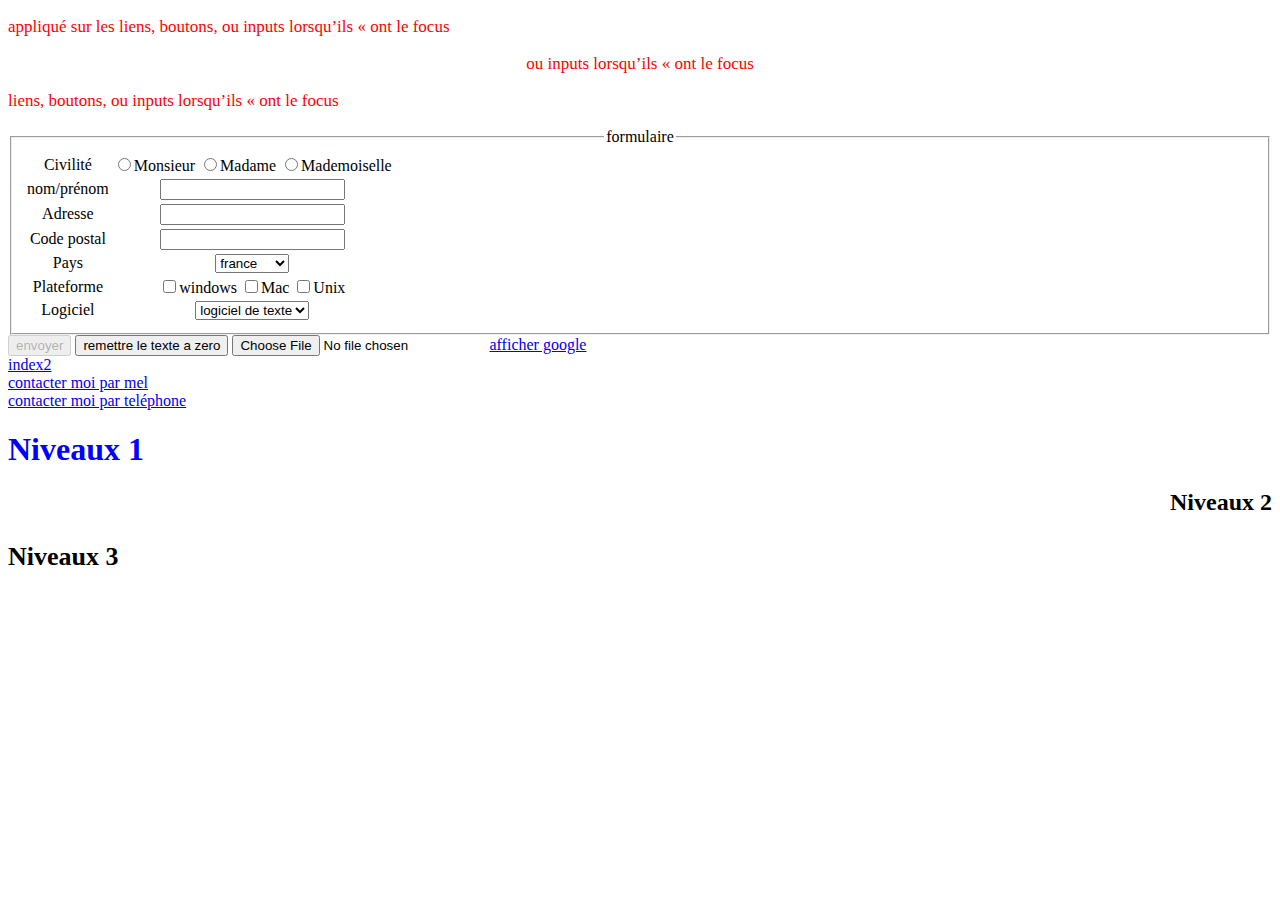
<file: Formulaire.html>
﻿<!DOCTYPE html>

<html lang="en" xmlns="http://www.w3.org/1999/xhtml">
<head>
    <meta charset="utf-8" />
    <title>formulaire</title>
    <style type="text/css">
    p{
    color: red;
   
    }
    h1{
    color:blue;

    }
    h2{
    text-align:right;

    }
    h3{
    font-size: 26px;
    }
    #p2{
     text-align: center;
    }
    .parag{
    font-size: 17px;
    }

    </style>
</head>
<body>
<div class="parag">
<p>appliqué sur les liens, boutons, ou inputs lorsqu’ils « ont le
focus </p>
<p id="p2"> ou inputs lorsqu’ils « ont le
focus </p>
<p> liens, boutons, ou inputs lorsqu’ils « ont le
focus </p>
</div>
<fieldset Align="center">
<legend> formulaire </legend>
<table>
<tr>
<td>Civilité </td>
<td><input type="radio" id="Monsieur" name="civilité"/>Monsieur 
<input type="radio" id="Madame" name="civilité"/>Madame 
<input type="radio" id="Mademoiselle" name="civilité"/>Mademoiselle </td> </tr>
<tr> <td>nom/prénom</td>
<td><input type="text" name="nomprenom"/> </td> </tr>
<tr><td>Adresse </td><td><input type="text" name="adresse"/></td></tr>
<tr><td>Code postal</td><td><input type="text" name="codepostal"/></td></tr>
<tr><td>Pays</td><td><select><option value="france">france </option>
<option value="algérie">algérie</option>
<option value="espagne">espagne</option></td></tr>
<tr><td>Plateforme</td>
<td><input type="checkbox"/>windows
<input type="checkbox"/>Mac
<input type="checkbox"/>Unix</td></tr>
<tr><td>Logiciel</td>
<td><select><option value="logiciel de texte">logiciel de texte</option>
<option value="statistique">statistique</option>
<option value="bdd">bdd</option></td></tr>

</table>
</fieldset>
<input type="submit"  value="envoyer" disabled="true"/>
<input type="reset" value="remettre le texte a zero"/>
<input type="file" name="myfile"/>
<a href="https://www.google.fr/">afficher google  </a> <br/>
<a href="index2.html"> index2  </a><br/>
<a  href="mailto:neomarianne8@gmail.com"  > contacter moi par mel  </a><br/>
<a href="tel:0652926956"> contacter moi par teléphone     </a>
<h1> Niveaux 1   </h1>
<h2> Niveaux 2   </h2>
<h3> Niveaux 3   </h3>
</body>
</html>
</file>
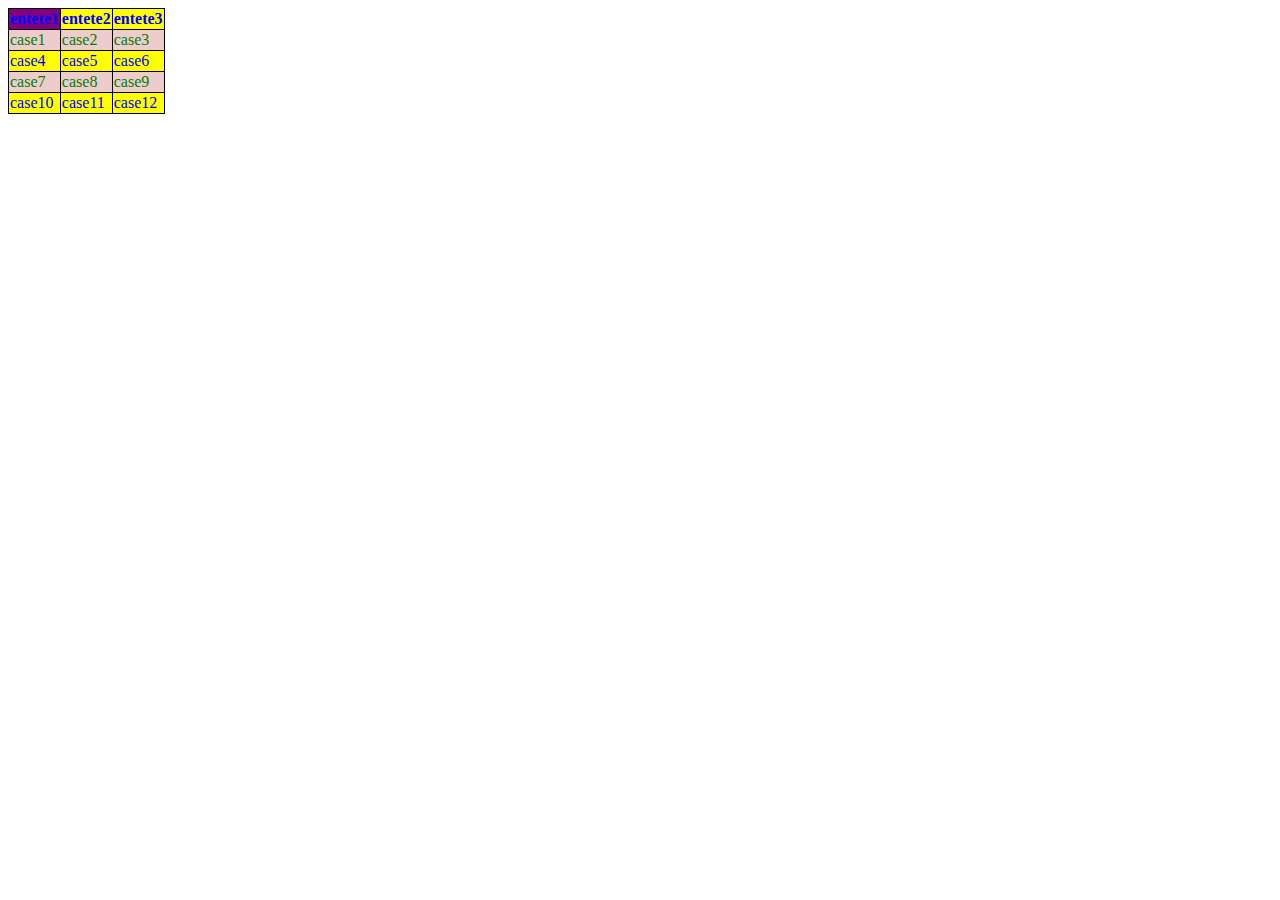
<file: HTMLPage2.html>
﻿<!DOCTYPE html> <!--definit le type de document-->

<html lang="en" xmlns="http://www.w3.org/1999/xhtml">
<head>
    <meta charset="utf-8" />
    <title>test</title><!--feuille de styleintern-->
     <style type="text/css">   /*commentaire dans la feuille de style*/
    .legagnant{color:blue;
    background-color:yellow;}
    .perdu{color:green;
    background-color:#ecc;}
    table {border: 1px solid black;
    background-color:#bbb;
     border-collapse: collapse;}
    th,td{
    border: 1px solid black;
   
    }
    #th1{
    background-color: purple;
    }
    </style>
 
 <link rel="stylesheet" type="text/css" href="tableau.css"/> <!-- faire appel a une feuille de style externe-->

</head>
<body>

<table>

<tr class="legagnant">
<th id="th1"> entete1 </th>
<th> entete2 </th>
<th> entete3 </th>
</tr>

<tr class="perdu">
<td>case1</td>
<td>case2</td>
<td>case3</td>
</tr>
<tr class="legagnant">
<td>case4</td>
<td>case5</td>
<td>case6</td>

</tr>
<tr class="perdu">
<td>case7</td>
<td>case8</td>
<td>case9</td>

</tr>
<tr class="legagnant">
<td>case10</td>
<td>case11</td>
<td>case12</td>

</tr>

</table>
</body>
</html>
</file>
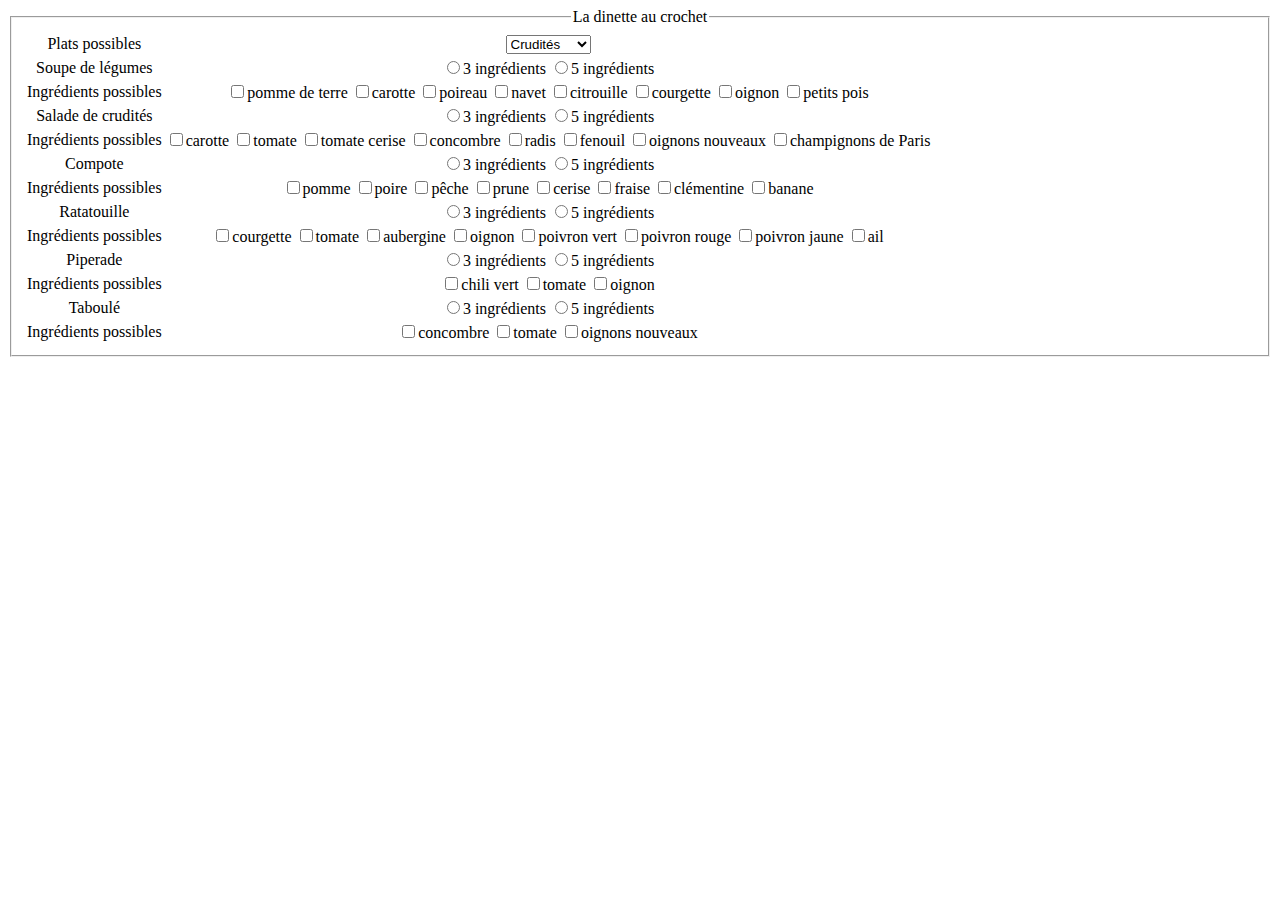
<file: La dinette au crochet.html>
﻿<!DOCTYPE html>

<html lang="fr" xmlns="http://www.w3.org/1999/xhtml">
<head>
    <meta charset="utf-8" />
    <title>La dinette au crochet</title>
</head>
<body>
<fieldset Align="center">
<legend>La dinette au crochet </legend>
<table>
<tr><td>Plats possibles</td><td><select><option value="Crudités">Crudités </option>
<option value="Ratatouille">Ratatouille</option>
<option value="Soupe">Soupe</option>
<option value="Compote">Compote</option>
<option value="Piperade">Piperade</option>
<option value="Taboulé">Taboulé</option></td></tr>
<tr>
<td>Soupe de légumes </td>
<td><input type="radio" id="3 ingrédients" name="choix"/>3 ingrédients 
<input type="radio" id="5 ingrédients" name="choix"/>5 ingrédients 
<tr><td>Ingrédients possibles</td>
<td><input type="checkbox"/>pomme de terre
<input type="checkbox"/>carotte
<input type="checkbox"/>poireau
<input type="checkbox"/>navet
<input type="checkbox"/>citrouille
<input type="checkbox"/>courgette
<input type="checkbox"/>oignon
<input type="checkbox"/>petits pois</td></tr>
<td>Salade de crudités </td>
<td><input type="radio" id="3 ingrédients" name="choix"/>3 ingrédients 
<input type="radio" id="5 ingrédients" name="choix"/>5 ingrédients 
<tr><td>Ingrédients possibles</td>
<td><input type="checkbox"/>carotte
<input type="checkbox"/>tomate
<input type="checkbox"/>tomate cerise
<input type="checkbox"/>concombre
<input type="checkbox"/>radis
<input type="checkbox"/>fenouil
<input type="checkbox"/>oignons nouveaux
<input type="checkbox"/>champignons de Paris</td></tr>
<td>Compote </td>
<td><input type="radio" id="3 ingrédients" name="choix"/>3 ingrédients 
<input type="radio" id="5 ingrédients" name="choix"/>5 ingrédients 
<tr><td>Ingrédients possibles</td>
<td><input type="checkbox"/>pomme
<input type="checkbox"/>poire
<input type="checkbox"/>pêche
<input type="checkbox"/>prune
<input type="checkbox"/>cerise
<input type="checkbox"/>fraise
<input type="checkbox"/>clémentine
<input type="checkbox"/>banane</td></tr>
<td>Ratatouille </td>
<td><input type="radio" id="3 ingrédients" name="choix"/>3 ingrédients 
<input type="radio" id="5 ingrédients" name="choix"/>5 ingrédients 
<tr><td>Ingrédients possibles</td>
<td><input type="checkbox"/>courgette
<input type="checkbox"/>tomate
<input type="checkbox"/>aubergine
<input type="checkbox"/>oignon
<input type="checkbox"/>poivron vert
<input type="checkbox"/>poivron rouge
<input type="checkbox"/>poivron jaune 
<input type="checkbox"/>ail</td></tr>
<td>Piperade </td>
<td><input type="radio" id="3 ingrédients" name="choix"/>3 ingrédients 
<input type="radio" id="5 ingrédients" name="choix"/>5 ingrédients 
<tr><td>Ingrédients possibles</td>
<td><input type="checkbox"/>chili vert
<input type="checkbox"/>tomate
<input type="checkbox"/>oignon</td></tr>
<td>Taboulé </td>
<td><input type="radio" id="3 ingrédients" name="choix"/>3 ingrédients 
<input type="radio" id="5 ingrédients" name="choix"/>5 ingrédients 
<tr><td>Ingrédients possibles</td>
<td><input type="checkbox"/>concombre
<input type="checkbox"/>tomate
<input type="checkbox"/>oignons nouveaux</td></tr>




</body>
</html>
</file>
<file: tableau.css>
﻿.legagnant{color:blue;  /*commentaire dans la feuille de style*/
    background-color:yellow;}
    .perdu{color:green;
    background-color:#ecc;}
    table {border: 1px solid black;
    background-color:#bbb;
     border-collapse: collapse;}
    th,td{
    border: 1px solid black;
   
    }
    #th1{
    background-color: purple;
    }
</file>
